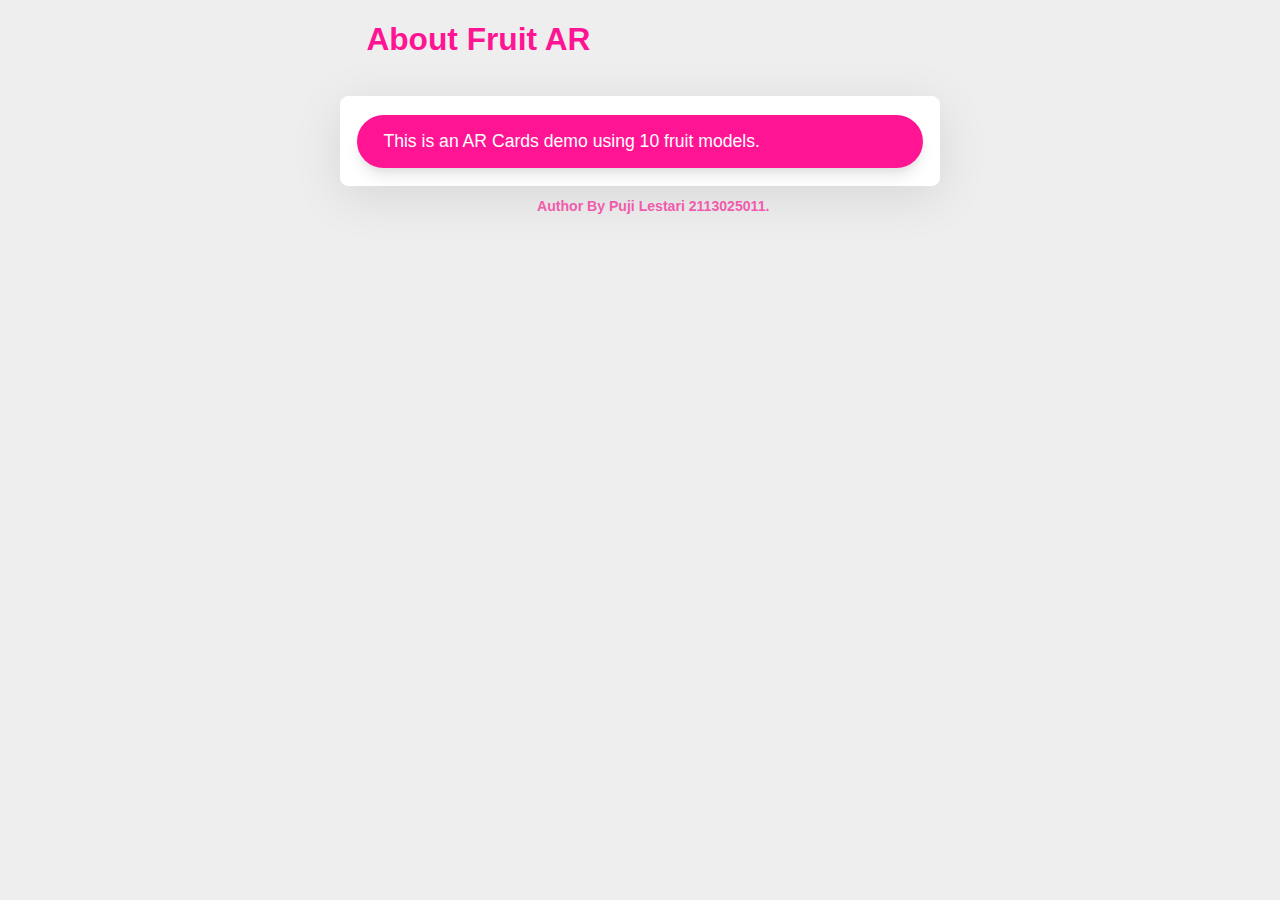
<file: about.html>
<!DOCTYPE html>
<html lang="en">
<head>
    <meta charset="UTF-8">
    <meta name="viewport" content="width=device-width, initial-scale=1.0">
    <title>About</title>
    <link rel="stylesheet" href="style.css">
</head>
<body>
    <h1>About Fruit AR</h1>
    <div>
        <div>
            <p>This is an AR Cards demo using 10 fruit models.</p>
        </div>   
    </div>
    <h2 style="text-align: center;">Author By Puji Lestari 2113025011.</h2>
</body>
</html>
</file>
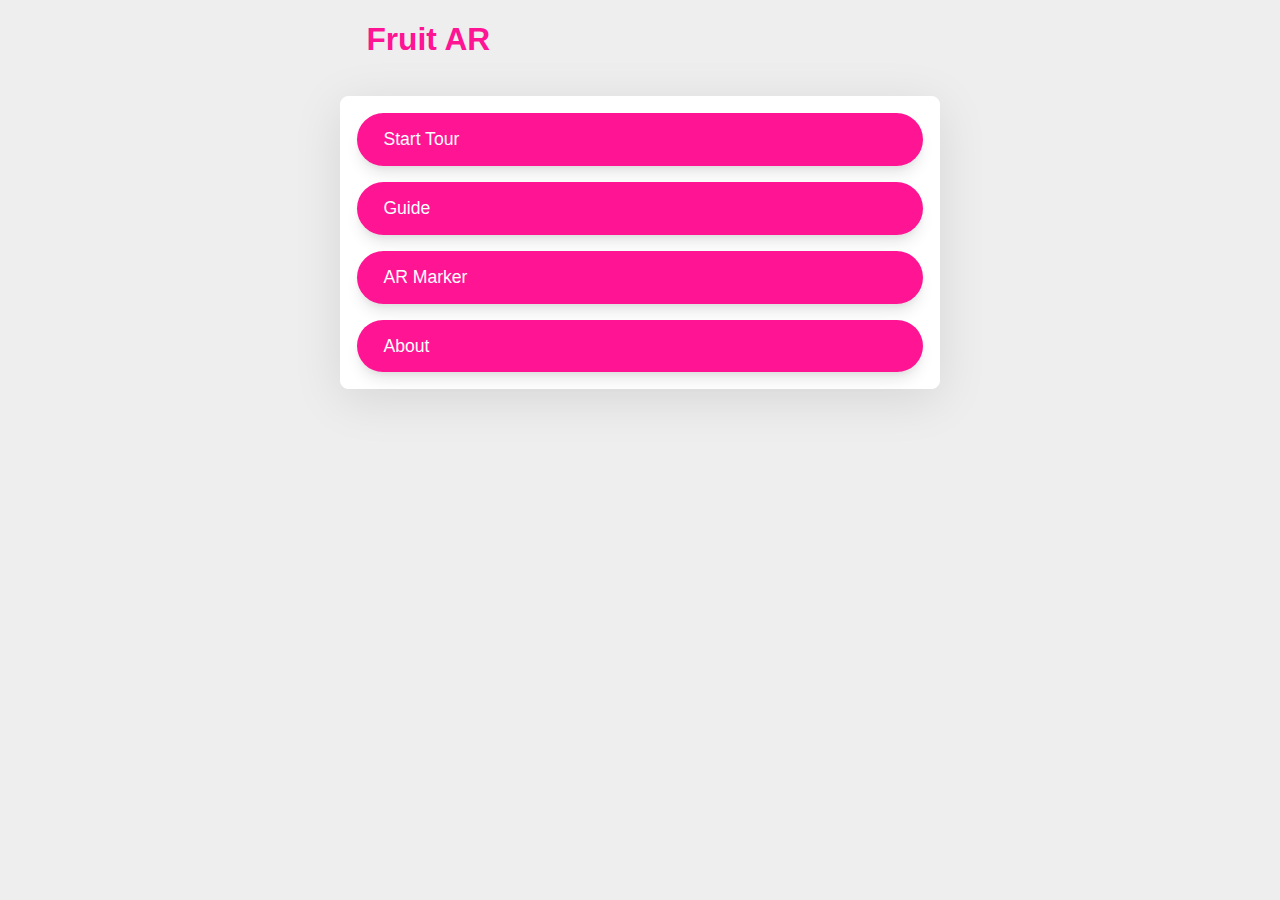
<file: dashboard.html>
<!DOCTYPE html>
<html lang="en">
<head>
    <meta charset="UTF-8">
    <meta name="viewport" content="width=device-width, initial-scale=1.0">
    <title>Dashboard</title>
    <link rel="stylesheet" href="style.css">
</head>
<body>
    <h1 class="title">Fruit AR</h1>
    <div>
        <div>
          <a href="index1.html" class="btn">Start Tour</a>
        </div>
        <div>
          <a href="guide.html" class="btn">Guide</a>
        </div>
        <div>
            <a href="https://github.com/pujilstr/FruitAR_UAS/tree/main/marker/AR%20Tracking%20Card-JPG" class="btn">AR Marker</a>
          </div>
        <div>
          <a href="about.html" class="btn">About</a>
        </div>
    </div>
</body>
</html>
</file>
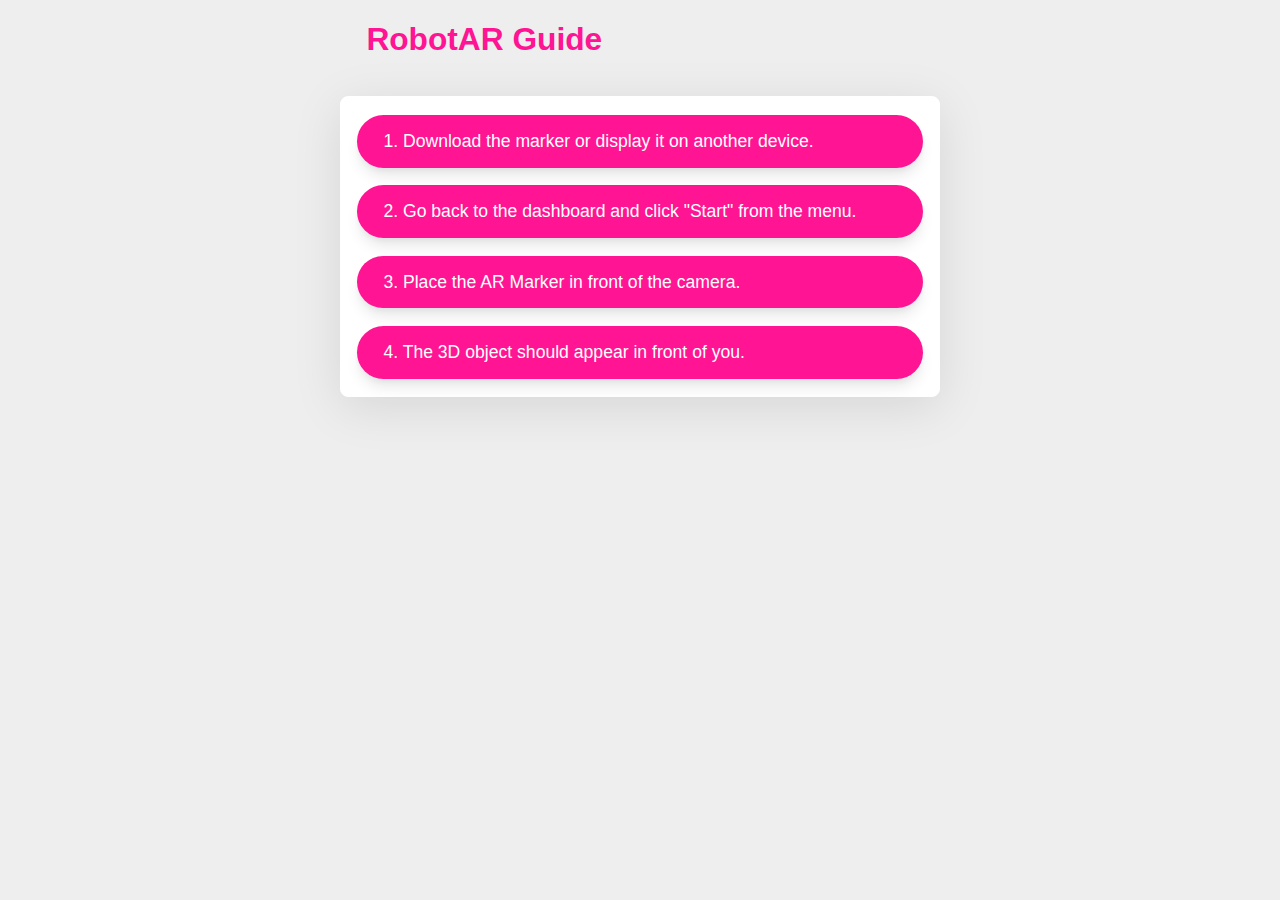
<file: guide.html>
<!DOCTYPE html>
<html lang="en">
  <head>
    <meta charset="UTF-8" />
    <meta name="viewport" content="width=device-width, initial-scale=1.0" />
    <title>Guide</title>
    <link rel="stylesheet" href="style.css" />
  </head>
  <body>
    <h1>RobotAR Guide</h1>
    <h2></h2>
    <div>
      <div>
        <p>1. Download the marker or display it on another device.</p>
      </div>
      <div>
        <p>2. Go back to the dashboard and click "Start" from the menu.</p>
      </div>
      <div>
        <p>3. Place the AR Marker in front of the camera.</p>
      </div>
      <div>
        <p>4. The 3D object should appear in front of you.</p>
      </div>
    </div>
  </body>
</html>
</file>
<file: style.css>
/* Splash Screen */
.splash {
    height: 100vh;
    display: flex;
    justify-content: center;
    align-items: center;
    background-color: #f0f0f0;
}
body {
    font-family: sans-serif;
    font-family: "Quicksand", sans-serif;
    color: #333;
    text-indent: 1.5em;
    font-size: 1.1em;
    background-color: #eee;
    width: 96vw;
    max-width: 600px;
    margin: 0 auto;
  }
  span b {
    color: #000;
  }
  h1 {
    font-size: 1.8em;
    margin-bottom: 1.2em;
    color: deeppink;
  }
  div {
    background-color: #fff;
    border: 1px solid #fff;
    border-radius: 8px;
    box-shadow: rgba(0, 0, 0, 0.1) 0px 10px 50px;
  }
  div:focus {
    outline: none;
  }
  div div {
    position: relative;
    background-color: deeppink;
    color: #fff;
    margin: 16px;
    border-radius: 999px;
    line-height: 3em;
    border: none;
    box-shadow: rgba(0, 0, 0, 0.1) 0px 10px 15px -3px,
      rgba(0, 0, 0, 0.05) 0px 4px 6px -2px;
  }
  div b {
    text-decoration: line-through;
    font-weight: normal;
    display: none;
  }
  a:link {
    color: white;
    background-color: transparent;
    text-decoration: none;
  }
  a:visited {
    color: white;
    background-color: transparent;
    text-decoration: none;
  }
  h2 {
    font-size: 0.8em;
    margin-bottom: 1.2em;
    color: rgb(240, 92, 171);
  }
</file>
